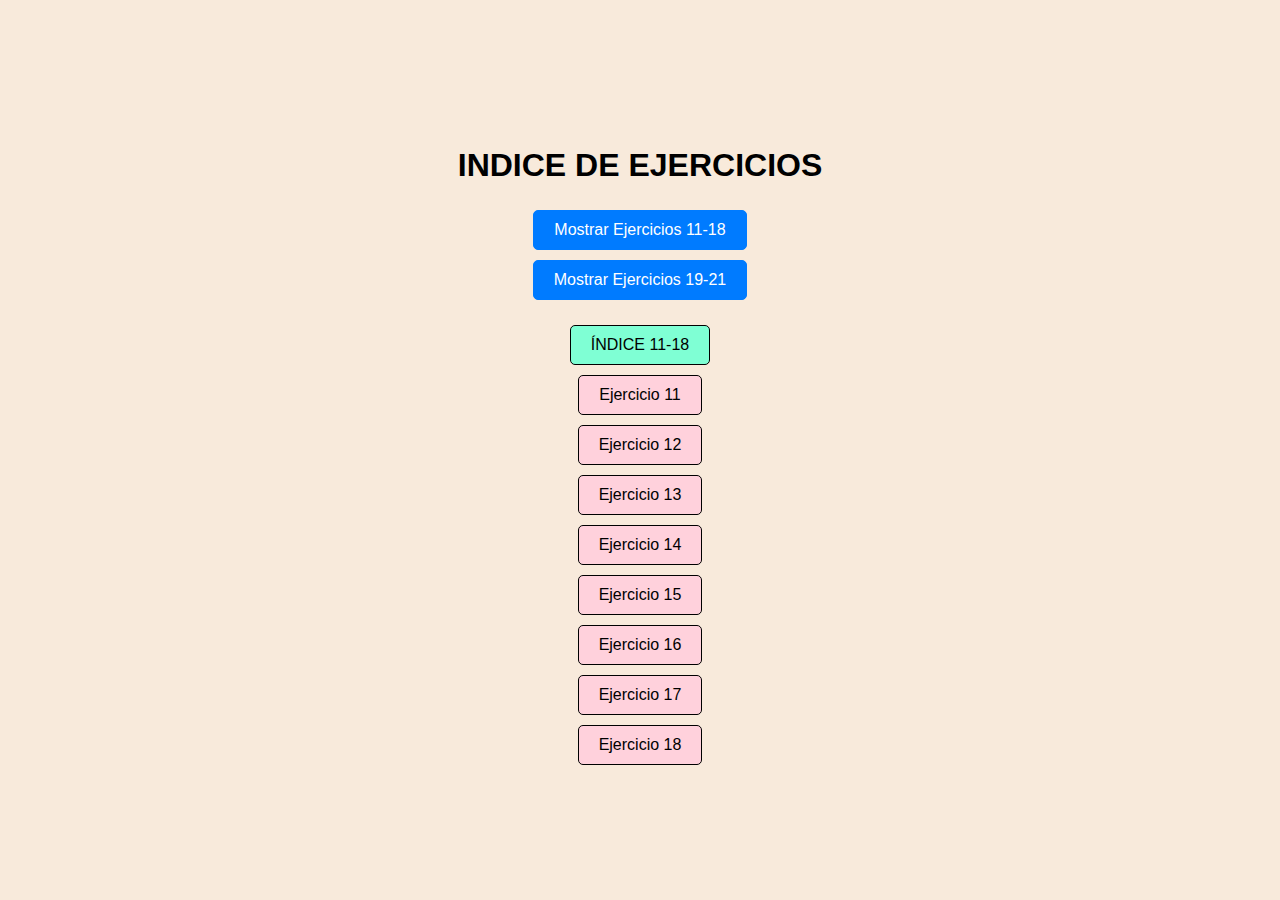
<file: index.html>
<!DOCTYPE html>
<html lang="es">
<head>
    <meta charset="UTF-8">
    <title>Índice de Ejercicios</title>
    <link rel="stylesheet" href="styles.css">
</head>
<body>
    <div class="container">
        <h1>INDICE DE EJERCICIOS</h1>

        <div class="index-container">
            <a href="#" onclick="mostrarEjercicios('HTML 11-18')">Mostrar Ejercicios 11-18</a>
            <a href="#" onclick="mostrarEjercicios('HTML 19-21')">Mostrar Ejercicios 19-21</a>
        </div>

        <ul class="ejercicios" id="HTML 11-18">
            <li><a href="HTML 11-18/index.html" class="indices">ÍNDICE 11-18</a></li>
            <li><a href="HTML 11-18/ejercicio11/ejercicio11.html" class="cambiar">Ejercicio 11</a></li>
            <li><a href="HTML 11-18/ejercicio12/ejercicio12.html" class="cambiar">Ejercicio 12</a></li>
            <li><a href="HTML 11-18/ejercicio13/ejercicio13.html" class="cambiar">Ejercicio 13</a></li>
            <li><a href="HTML 11-18/ejercicio14/ejercicio14.html" class="cambiar">Ejercicio 14</a></li>
            <li><a href="HTML 11-18/ejercicio15/ejercicio15.html" class="cambiar">Ejercicio 15</a></li>
            <li><a href="HTML 11-18/ejercicio16/ejercicio16.html" class="cambiar">Ejercicio 16</a></li>
            <li><a href="HTML 11-18/ejercicio17/ejercicio17.html" class="cambiar">Ejercicio 17</a></li>
            <li><a href="HTML 11-18/ejercicio18/ejercicio18.html" class="cambiar">Ejercicio 18</a></li>
        </ul>

        <ul class="ejercicios hidden" id="HTML 19-21">
            <li><a href="HTML 19-21/index.html" class="indices">ÍNDICE 19-21</a></li>
            <li><a href="HTML 19-21/ejercicio19/Ejercicio19.html" class="cambiar">Ejercicio 19</a></li>
            <li><a href="HTML 19-21/ejercicio20/Ejercicio20.html" class="cambiar">Ejercicio 20</a></li>
            <li><a href="HTML 19-21/ejercicio21/Ejercicio21.html" class="cambiar">Ejercicio 21</a></li>
        </ul>
    </div>

    <script>
        function mostrarEjercicios(id) {
            // Oculta todas las listas de ejercicios
            var todasLasListas = document.querySelectorAll('.ejercicios');
            todasLasListas.forEach(function(lista) {
                lista.classList.add('hidden');
            });

            // Muestra la lista de ejercicios correspondiente al botón clicado
            var listaMostrar = document.getElementById(id);
            listaMostrar.classList.remove('hidden');
        }
    </script>
</body>
</html>
</file>
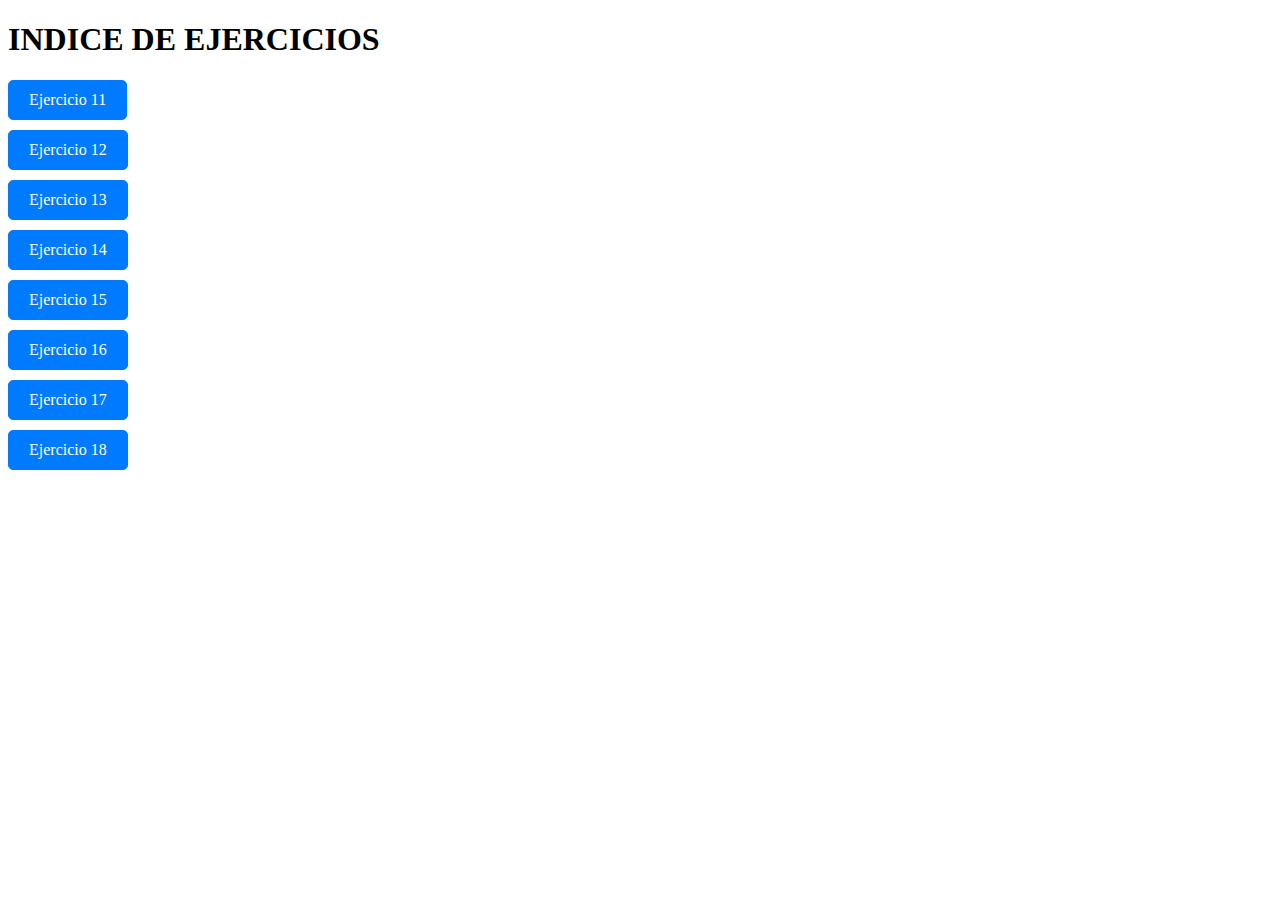
<file: HTML 11-18/index.html>
<!DOCTYPE html>
<html>
<head>
    <meta charset="UTF-8">
    <title>Índice de Ejercicios</title>
    <link rel="stylesheet" href="styles.css">
</head>
<body>
    <h1>INDICE DE EJERCICIOS</h1>
    <ul>
        <li><a href="ejercicio11/ejercicio11.html">Ejercicio 11</a></li>
        <li><a href="ejercicio12/ejercicio12.html">Ejercicio 12</a></li>
        <li><a href="ejercicio13/ejercicio13.html">Ejercicio 13</a></li>
        <li><a href="ejercicio14/ejercicio14.html">Ejercicio 14</a></li>
        <li><a href="ejercicio15/ejercicio15.html">Ejercicio 15</a></li>
        <li><a href="ejercicio16/ejercicio16.html">Ejercicio 16</a></li>
        <li><a href="ejercicio17/ejercicio17.html">Ejercicio 17</a></li>
        <li><a href="ejercicio18/ejercicio18.html">Ejercicio 18</a></li>
    </ul>
</body>
</html>
</file>
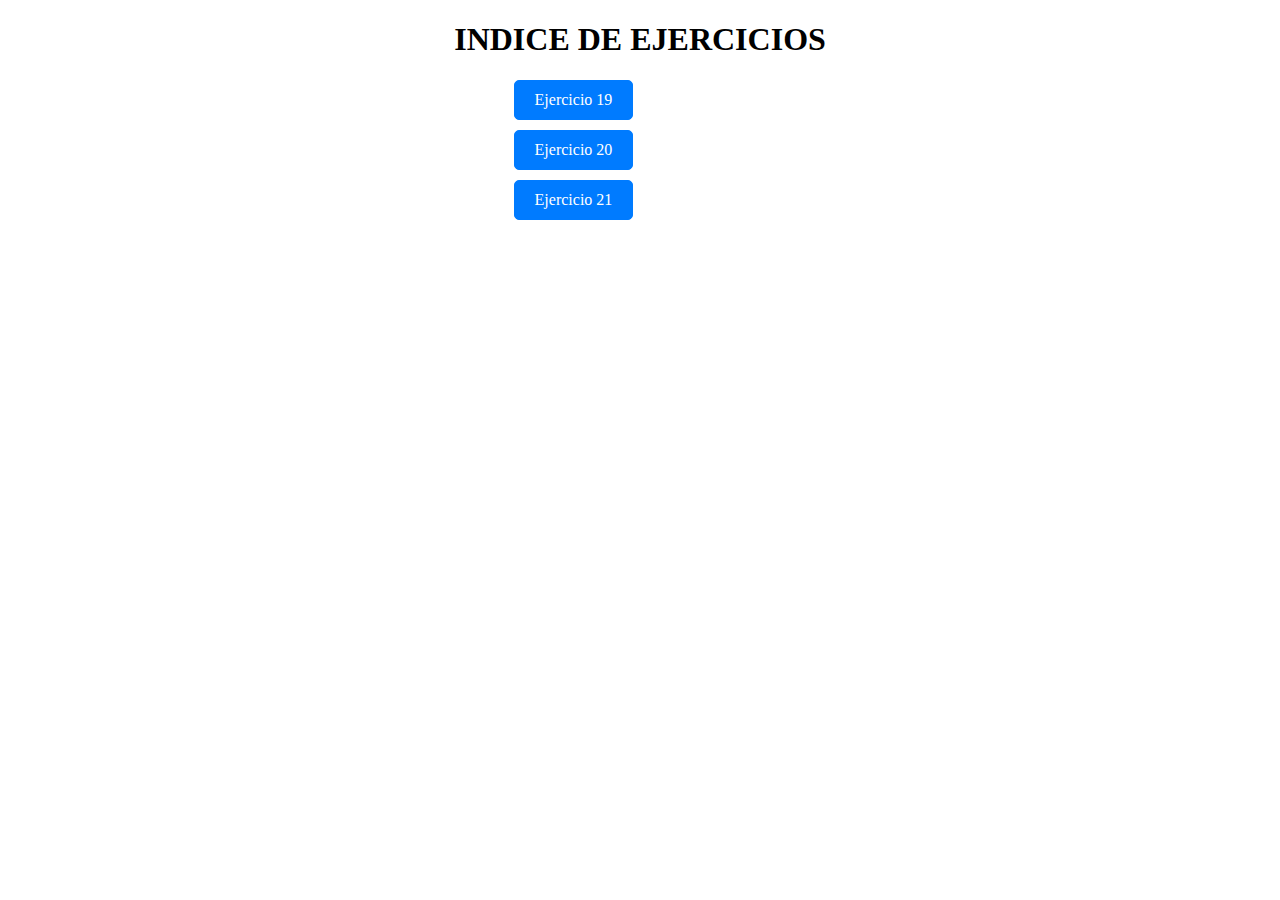
<file: HTML 19-21/index.html>
<!DOCTYPE html>
<html>
<head>
    <meta charset="UTF-8">
    <title>Índice de Ejercicios</title>
    <link rel="stylesheet" href="styles.css">
</head>
<body>
    <h1>INDICE DE EJERCICIOS</h1>
    <ul>
        <li><a href="ejercicio19/Ejercicio19.html">Ejercicio 19</a></li>
        <li><a href="ejercicio20/Ejercicio20.html">Ejercicio 20</a></li>
        <li><a href="ejercicio21/Ejercicio21.html">Ejercicio 21</a></li>
    </ul>
</body>
</html>
</file>
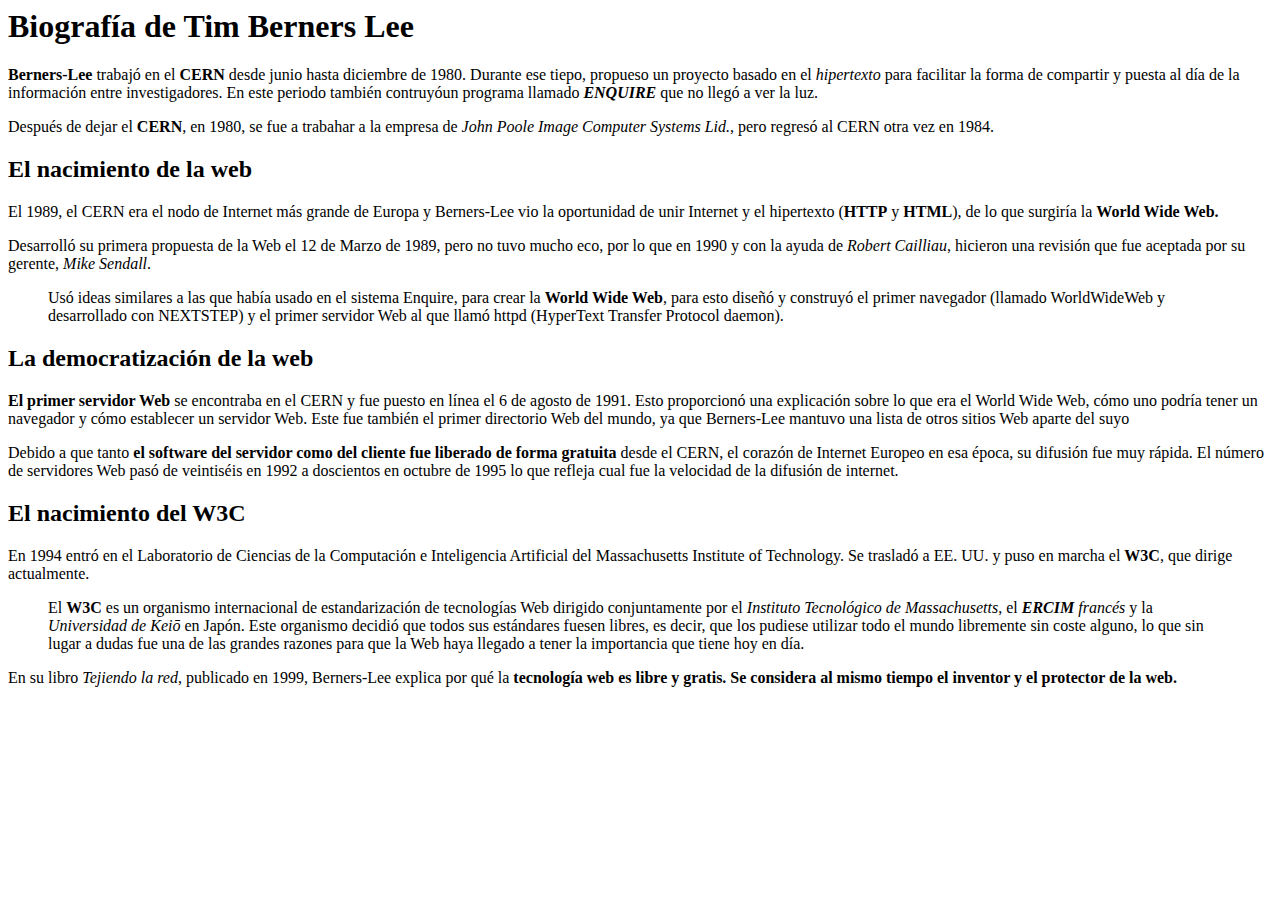
<file: HTML 11-18/ejercicio11/ejercicio11.html>
<html>
    <head>
		<title> APW: Ejercicio 11</title>
	</head>
    <body>
        <h1>Biografía de Tim Berners Lee</h1>
        <p>
            <b>Berners-Lee</b> trabajó en el <b>CERN</b> desde junio hasta diciembre de 1980. Durante ese tiepo, propueso un proyecto basado en el <i>hipertexto</i> para facilitar la forma de compartir y puesta al día de la información entre investigadores. En este periodo también contruyóun programa llamado <i><b>ENQUIRE</b></i> que no llegó a ver la luz.
        </p>
        <p>
            Después de dejar el <b>CERN</b>, en 1980, se fue a trabahar a la empresa de <i> John Poole Image Computer Systems Lid.</i>, pero regresó al CERN otra vez en 1984.
        </p>
        <h2> El nacimiento de la web </h2>
        <p>
            El 1989, el CERN era el nodo de Internet más grande de Europa y Berners-Lee vio la oportunidad de unir Internet y el hipertexto (<b>HTTP</b> y <b>HTML</b>), de lo que surgiría la <b> World Wide Web.</b> 
        </p>
        <p>
            Desarrolló su primera propuesta de la Web el 12 de Marzo de 1989, pero no tuvo mucho eco, por lo que en 1990 y con la ayuda de <i>Robert Cailliau</i>, hicieron una revisión que fue aceptada por su gerente, <i>Mike Sendall</i>.
        </p>
        <blockquote>
            <p> Usó ideas similares a las que había usado en el sistema Enquire, para crear la <b>World Wide Web</b>, para esto diseñó y construyó el primer navegador (llamado WorldWideWeb y desarrollado con NEXTSTEP) y el primer servidor Web al que llamó httpd (HyperText Transfer Protocol daemon).</p>
        </blockquote>
        <h2>
            La democratización de la web
        </h2>
        <p>
            <b>El primer servidor Web</b> se encontraba en el CERN y fue puesto en línea el 6 de agosto de 1991. Esto proporcionó una explicación sobre lo que era el World Wide Web, cómo uno podría tener un navegador y cómo establecer un servidor Web. Este fue también el primer directorio Web del mundo, ya que Berners-Lee mantuvo una lista de otros sitios Web aparte del suyo
        </p>
        <p>
            Debido a que tanto <b>el software del servidor como del cliente fue liberado de forma gratuita</b> desde el CERN, el corazón de Internet Europeo en esa época, su difusión fue muy rápida. El número de servidores Web pasó de veintiséis en 1992 a doscientos en octubre de 1995 lo que refleja cual fue la velocidad de la difusión de internet. 
        </p>
        <h2>
            El nacimiento del W3C
        </h2>
        <p>
            En 1994 entró en el Laboratorio de Ciencias de la Computación e Inteligencia Artificial del Massachusetts Institute of Technology. Se trasladó a EE. UU. y puso en marcha el <b>W3C</b>, que dirige actualmente.
        </p>
        <blockquote>
            <p>
                El <b>W3C</b> es un organismo internacional de estandarización de tecnologías Web dirigido conjuntamente por el <i>Instituto Tecnológico de Massachusetts</i>, el <i><b>ERCIM</b> francés </i>y la <i>Universidad de Keiō</i> en Japón. Este organismo decidió que todos sus estándares fuesen libres, es decir, que los pudiese utilizar todo el mundo libremente sin coste alguno, lo que sin lugar a dudas fue una de las grandes razones para que la Web haya llegado a tener la importancia que tiene hoy en día. 
            </p>
        </blockquote>
        <p>
            En su libro <i>Tejiendo la red</i>, publicado en 1999, Berners-Lee explica por qué la <b>tecnología web es libre y gratis. Se considera al mismo tiempo el inventor y el protector de la web. </b>
        </p>
    </body>
</html>
</file>
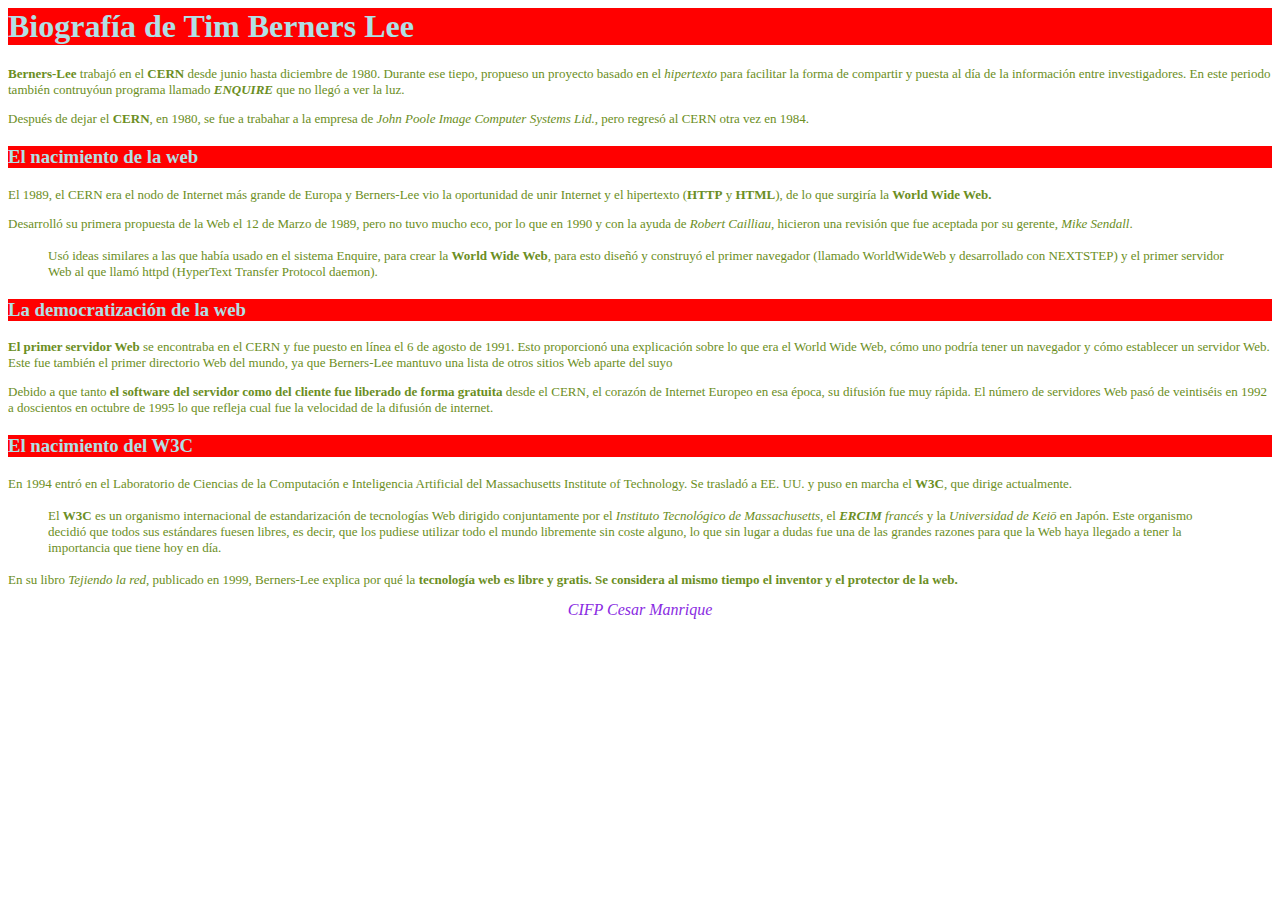
<file: HTML 11-18/ejercicio12/ejercicio12.html>
<html>
    <head>
		<title> APW: Ejercicio 12</title>
        <style>
                h1, h3 {color:powderblue;
                background-color: red;}
            p {font-family: 'Arial Narrow';
                font-size:small;}
        </style>
	</head>
    <body style="color:olivedrab;">
        <h1>Biografía de Tim Berners Lee</h1>
        <p>
            <b>Berners-Lee</b> trabajó en el <b>CERN</b> desde junio hasta diciembre de 1980. Durante ese tiepo, propueso un proyecto basado en el <i>hipertexto</i> para facilitar la forma de compartir y puesta al día de la información entre investigadores. En este periodo también contruyóun programa llamado <i><b>ENQUIRE</b></i> que no llegó a ver la luz.
        </p>
        <p>
            Después de dejar el <b>CERN</b>, en 1980, se fue a trabahar a la empresa de <i> John Poole Image Computer Systems Lid.</i>, pero regresó al CERN otra vez en 1984.
        </p>
        <h3> El nacimiento de la web </h3>
        <p>
            El 1989, el CERN era el nodo de Internet más grande de Europa y Berners-Lee vio la oportunidad de unir Internet y el hipertexto (<b>HTTP</b> y <b>HTML</b>), de lo que surgiría la <b> World Wide Web.</b> 
        </p>
        <p>
            Desarrolló su primera propuesta de la Web el 12 de Marzo de 1989, pero no tuvo mucho eco, por lo que en 1990 y con la ayuda de <i>Robert Cailliau</i>, hicieron una revisión que fue aceptada por su gerente, <i>Mike Sendall</i>.
        </p>
        <blockquote>
            <p> Usó ideas similares a las que había usado en el sistema Enquire, para crear la <b>World Wide Web</b>, para esto diseñó y construyó el primer navegador (llamado WorldWideWeb y desarrollado con NEXTSTEP) y el primer servidor Web al que llamó httpd (HyperText Transfer Protocol daemon).</p>
        </blockquote>
        <h3>
            La democratización de la web
        </h3>
        <p>
            <b>El primer servidor Web</b> se encontraba en el CERN y fue puesto en línea el 6 de agosto de 1991. Esto proporcionó una explicación sobre lo que era el World Wide Web, cómo uno podría tener un navegador y cómo establecer un servidor Web. Este fue también el primer directorio Web del mundo, ya que Berners-Lee mantuvo una lista de otros sitios Web aparte del suyo
        </p>
        <p>
            Debido a que tanto <b>el software del servidor como del cliente fue liberado de forma gratuita</b> desde el CERN, el corazón de Internet Europeo en esa época, su difusión fue muy rápida. El número de servidores Web pasó de veintiséis en 1992 a doscientos en octubre de 1995 lo que refleja cual fue la velocidad de la difusión de internet. 
        </p>
        <h3>
            El nacimiento del W3C
        </h3>
        <p>
            En 1994 entró en el Laboratorio de Ciencias de la Computación e Inteligencia Artificial del Massachusetts Institute of Technology. Se trasladó a EE. UU. y puso en marcha el <b>W3C</b>, que dirige actualmente.
        </p>
        <blockquote>
            <p>
                El <b>W3C</b> es un organismo internacional de estandarización de tecnologías Web dirigido conjuntamente por el <i>Instituto Tecnológico de Massachusetts</i>, el <i><b>ERCIM</b> francés </i>y la <i>Universidad de Keiō</i> en Japón. Este organismo decidió que todos sus estándares fuesen libres, es decir, que los pudiese utilizar todo el mundo libremente sin coste alguno, lo que sin lugar a dudas fue una de las grandes razones para que la Web haya llegado a tener la importancia que tiene hoy en día. 
            </p>
        </blockquote>
        <p>
            En su libro <i>Tejiendo la red</i>, publicado en 1999, Berners-Lee explica por qué la <b>tecnología web es libre y gratis. Se considera al mismo tiempo el inventor y el protector de la web. </b>
        </p>
        <address style="color:blueviolet; font-family: Impact; text-align: center;">
            CIFP Cesar Manrique
        </address>
    </body>
</html>
</file>
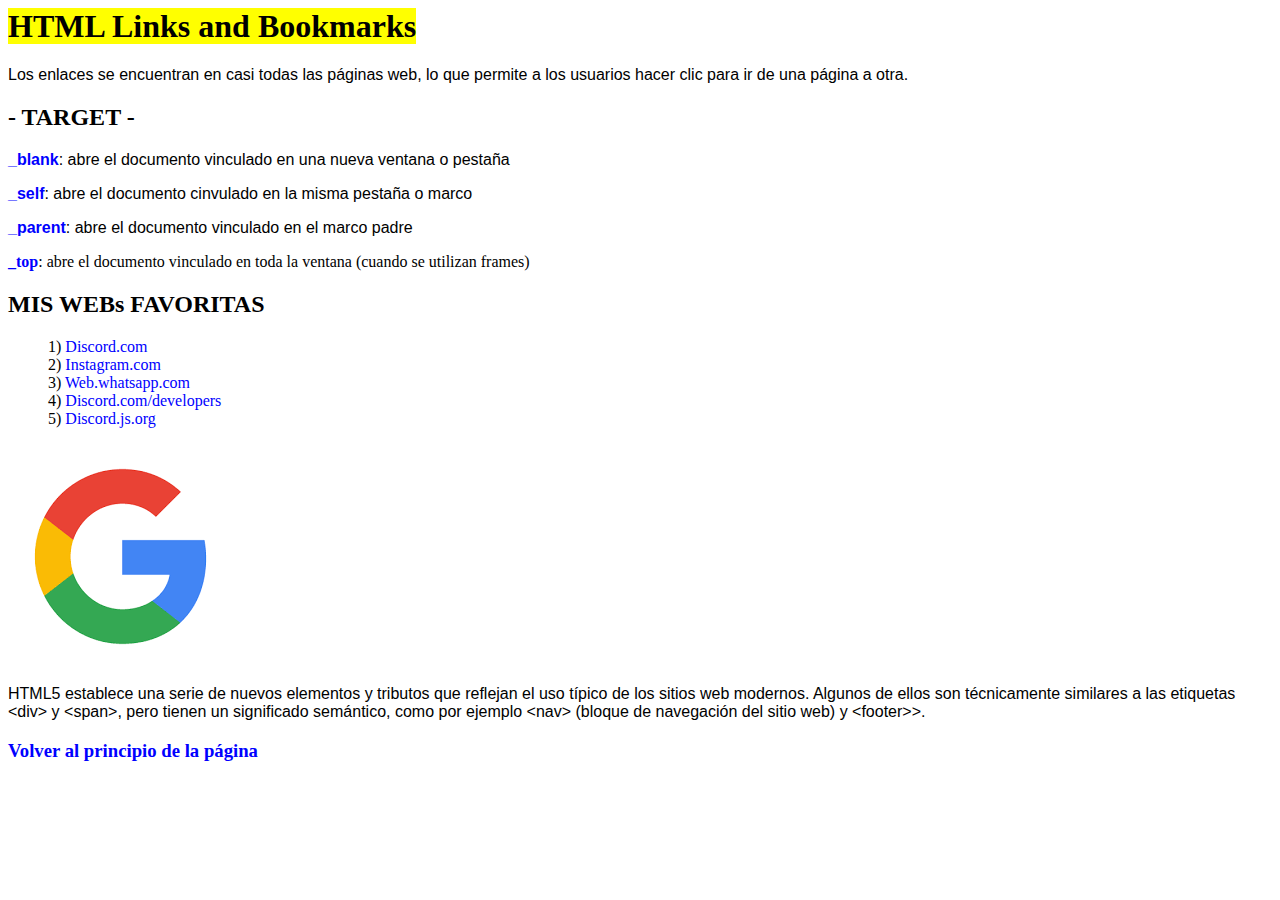
<file: HTML 11-18/ejercicio13/ejercicio13.html>
<html>
<head>
    <title>Ejercicio 13: HTML Etiqueta &lt;a&gt;</title>
    <style>
        p {
            font-family: Arial;
        }
        a {
            color: blue;
            background-color: transparent;
            text-decoration: none;
        }
        a:visited {
            color: orange;
            background-color: black;
        }
        a:hover {
            color: pink;
            background-color: red;
        }
        a:active {
            color: green;
            background-color: blueviolet;
        }
    </style>
</head>

<body>
    <h1 id="29"><mark>HTML Links and Bookmarks</mark></h1>
    <p>
        Los enlaces se encuentran en casi todas las páginas web, lo que permite a los usuarios hacer clic para ir de una página a otra.
    </p>
    <h2>- TARGET -</h2>
    <p>
            <a href="https://www.google.es"target="_blank"><b>_blank</b></a>: abre el documento vinculado en una nueva ventana o pestaña
    </p>
    <p>
        <a href="https://www.bing.es" target="_self"><b>_self</b></a>: abre el documento cinvulado en la misma pestaña o marco
    </p>
    <p>
        <a href="https://duckduckgo.com/" target="_parent"><b>_parent</b></a>: abre el documento vinculado en el marco padre
    </p> 
            <a href="https://www.ecosia.org/?c=es" target="_top"><b>_top</b></a>: abre el documento vinculado en toda la ventana (cuando se utilizan frames)
    </p>
    <h2>
        MIS WEBs FAVORITAS
    </h2>
    <ul>1) <a href="https://discord.com/" target="_blank">Discord.com </a> <br>
        2) <a href="https://www.instagram.com/" target="_blank"> Instagram.com</a> <br>
        3) <a href="https://web.whatsapp.com/" target="_blank"> Web.whatsapp.com</a> <br>
        4) <a href="https://discord.com/developers" target="_blank"> Discord.com/developers</a> <br>
        5) <a href="https://discord.js.org/" target="_blank"> Discord.js.org</a>
    </ul>
    <a href="https://www.google.com" target="_blank">
        <img src="google.png" alt="Ir a Google"> 
    </a>
    <p>
        HTML5 establece una serie de nuevos elementos y tributos que reflejan el uso típico de los sitios web modernos. Algunos de ellos son técnicamente similares a las etiquetas &lt;div&gt; y &lt;span&gt;, pero tienen un significado semántico, como por ejemplo &lt;nav&gt; (bloque de navegación del sitio web) y &lt;footer>&gt;.
    </p>
    <h3><a href="#29">Volver al principio de la página</a></h3>
</body>
</html>
</file>
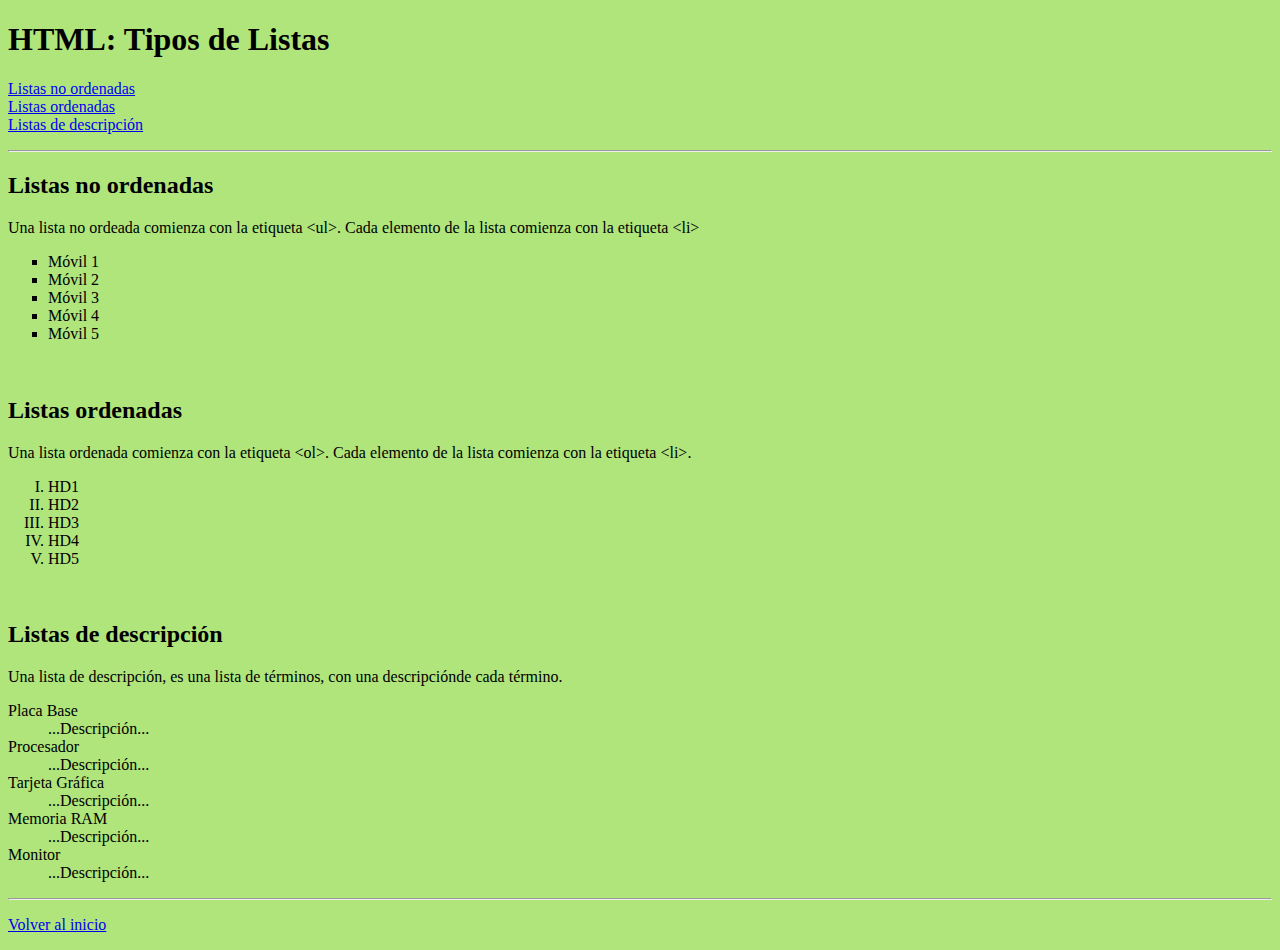
<file: HTML 11-18/ejercicio15/ejercicio15.html>
<!DOCTYPE html>
<html lang="es">
<head>
    <meta charset="UTF-8">
    <meta name="author" content="Daniel">
    <meta name="description" content="Ejercicio 15: Listas en HTML">
    <meta name="keywords" content="listas, html, ejercicios">
    <title>Listas en HTML</title>
    <style>
        body {
            background-color: #b0e57c;
        }
    </style>
</head>
<body>
    <h1 id="1">HTML: Tipos de Listas</h1>
    <p>
        <a href="#2"> Listas no ordenadas</a> <br> 
        <a href="#3">Listas ordenadas</a> <br>
        <a href="#4">Listas de descripción </a>
    </p>
    <hr>

    <h2 id="2">Listas no ordenadas</h2>
    <p>Una lista no ordeada comienza con la etiqueta &lt;ul&gt;. Cada elemento de la lista comienza con la etiqueta &lt;li&gt;</p>
    <ul style="list-style-type: square;">
        <li>Móvil 1</li>
        <li>Móvil 2</li>
        <li>Móvil 3</li>
        <li>Móvil 4</li>
        <li>Móvil 5</li>
    </ul>

    <br>

    <h2 id="3">Listas ordenadas</h2>
    <p> Una lista ordenada comienza con la etiqueta &lt;ol&gt;. Cada elemento de la lista comienza con la etiqueta &lt;li&gt;.</p>
    <ol style="list-style-type: upper-roman;">
        <li>HD1</li>
        <li>HD2</li>
        <li>HD3</li>
        <li>HD4</li>
        <li>HD5</li>
    </ol>

    <br>

    <h2 id="4">Listas de descripción</h2>
    <p>Una lista de descripción, es una lista de términos, con una descripciónde cada término.</p>
    <dl>
        <dt>Placa Base</dt>
        <dd>...Descripción...</dd>
        
        <dt>Procesador</dt>
        <dd>...Descripción...</dd>
        
        <dt>Tarjeta Gráfica</dt>
        <dd>...Descripción...</dd>
        
        <dt>Memoria RAM</dt>
        <dd>...Descripción...</dd>
        
        <dt>Monitor</dt>
        <dd>...Descripción...</dd>
    </dl>

    <hr>

    <p><a href="#1">Volver al inicio</a></p>
</body>
</html>
</file>
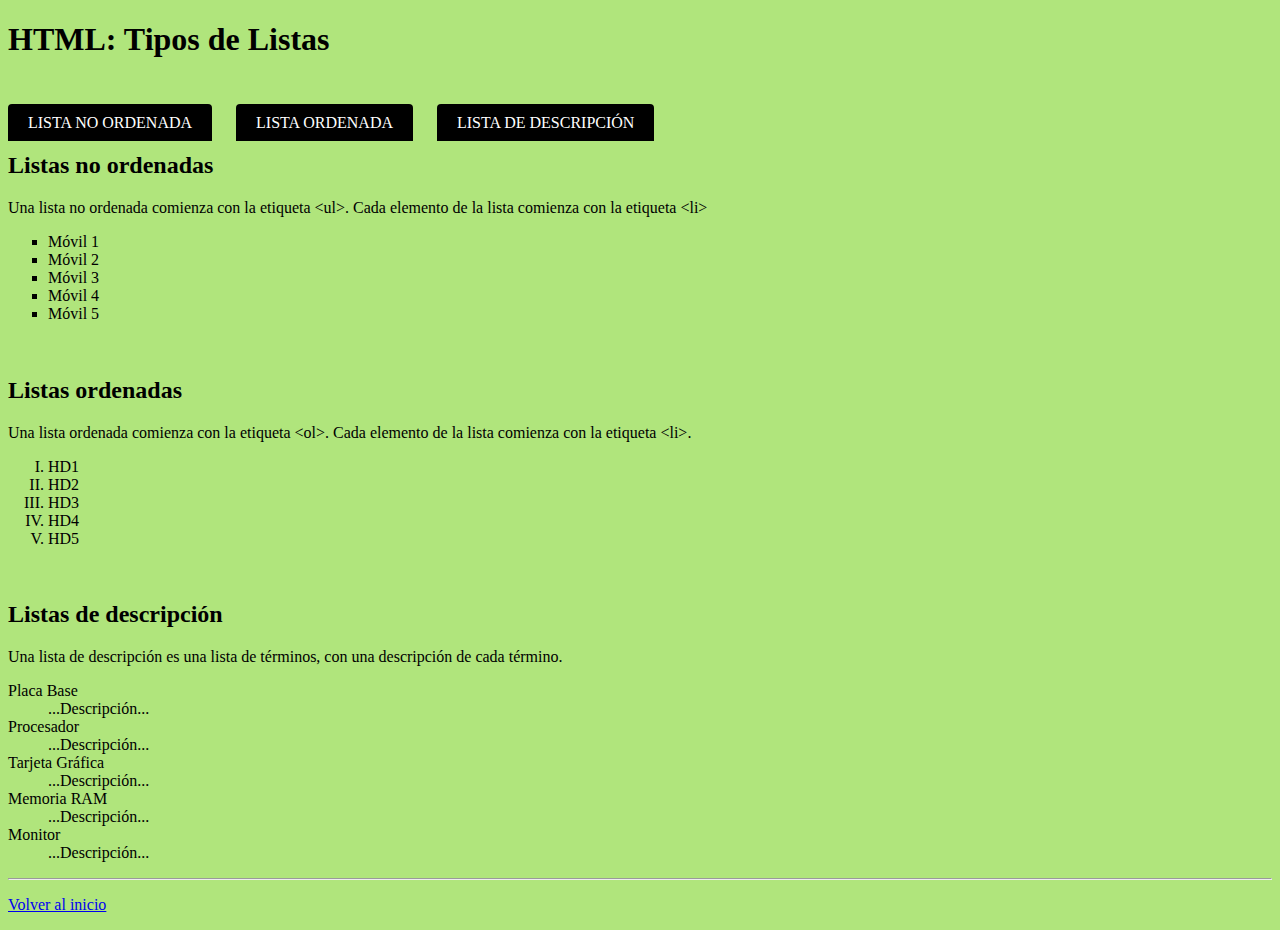
<file: HTML 11-18/ejercicio16/ejercicio16.html>
<!DOCTYPE html>
<html lang="es">
<head>
    <meta charset="UTF-8">
    <meta name="author" content="Daniel">
    <meta name="description" content="Ejercicio 15: Listas en HTML">
    <meta name="keywords" content="listas, html, ejercicios">
    <title>Ejercicio 16</title>
    <style>
        body {
            background-color: #b0e57c;
        }

        ul#menu {
            list-style-type: none;
            padding: 0;
        }

        ul#menu li {
            display: inline;
            margin-right: 20px; /* Espacio entre elementos del menú */
        }

        ul#menu li a {
            background-color: black;
            color: white;
            padding: 10px 20px;
            text-decoration: none;
            border-radius: 4px 4px 0 0;
        }

        ul#menu li a:hover {
            background-color: orange;
        }
    </style>
</head>
<body>
    <h1 id="1">HTML: Tipos de Listas</h1>
    <br>
    <ul id="menu">
        <li><a href="#2">LISTA NO ORDENADA</a></li>
        <li><a href="#3">LISTA ORDENADA</a></li>
        <li><a href="#4">LISTA DE DESCRIPCIÓN</a></li>
    </ul>

    <h2 id="2">Listas no ordenadas</h2>
    <p>Una lista no ordenada comienza con la etiqueta &lt;ul&gt;. Cada elemento de la lista comienza con la etiqueta &lt;li&gt;</p>
    <ul style="list-style-type: square;">
        <li>Móvil 1</li>
        <li>Móvil 2</li>
        <li>Móvil 3</li>
        <li>Móvil 4</li>
        <li>Móvil 5</li>
    </ul>

    <br>

    <h2 id="3">Listas ordenadas</h2>
    <p>Una lista ordenada comienza con la etiqueta &lt;ol&gt;. Cada elemento de la lista comienza con la etiqueta &lt;li&gt;.</p>
    <ol style="list-style-type: upper-roman;">
        <li>HD1</li>
        <li>HD2</li>
        <li>HD3</li>
        <li>HD4</li>
        <li>HD5</li>
    </ol>

    <br>

    <h2 id="4">Listas de descripción</h2>
    <p>Una lista de descripción es una lista de términos, con una descripción de cada término.</p>
    <dl>
        <dt>Placa Base</dt>
        <dd>...Descripción...</dd>

        <dt>Procesador</dt>
        <dd>...Descripción...</dd>

        <dt>Tarjeta Gráfica</dt>
        <dd>...Descripción...</dd>

        <dt>Memoria RAM</dt>
        <dd>...Descripción...</dd>

        <dt>Monitor</dt>
        <dd>...Descripción...</dd>
    </dl>

    <hr>

    <p><a href="#1">Volver al inicio</a></p>
</body>
</html>
</file>
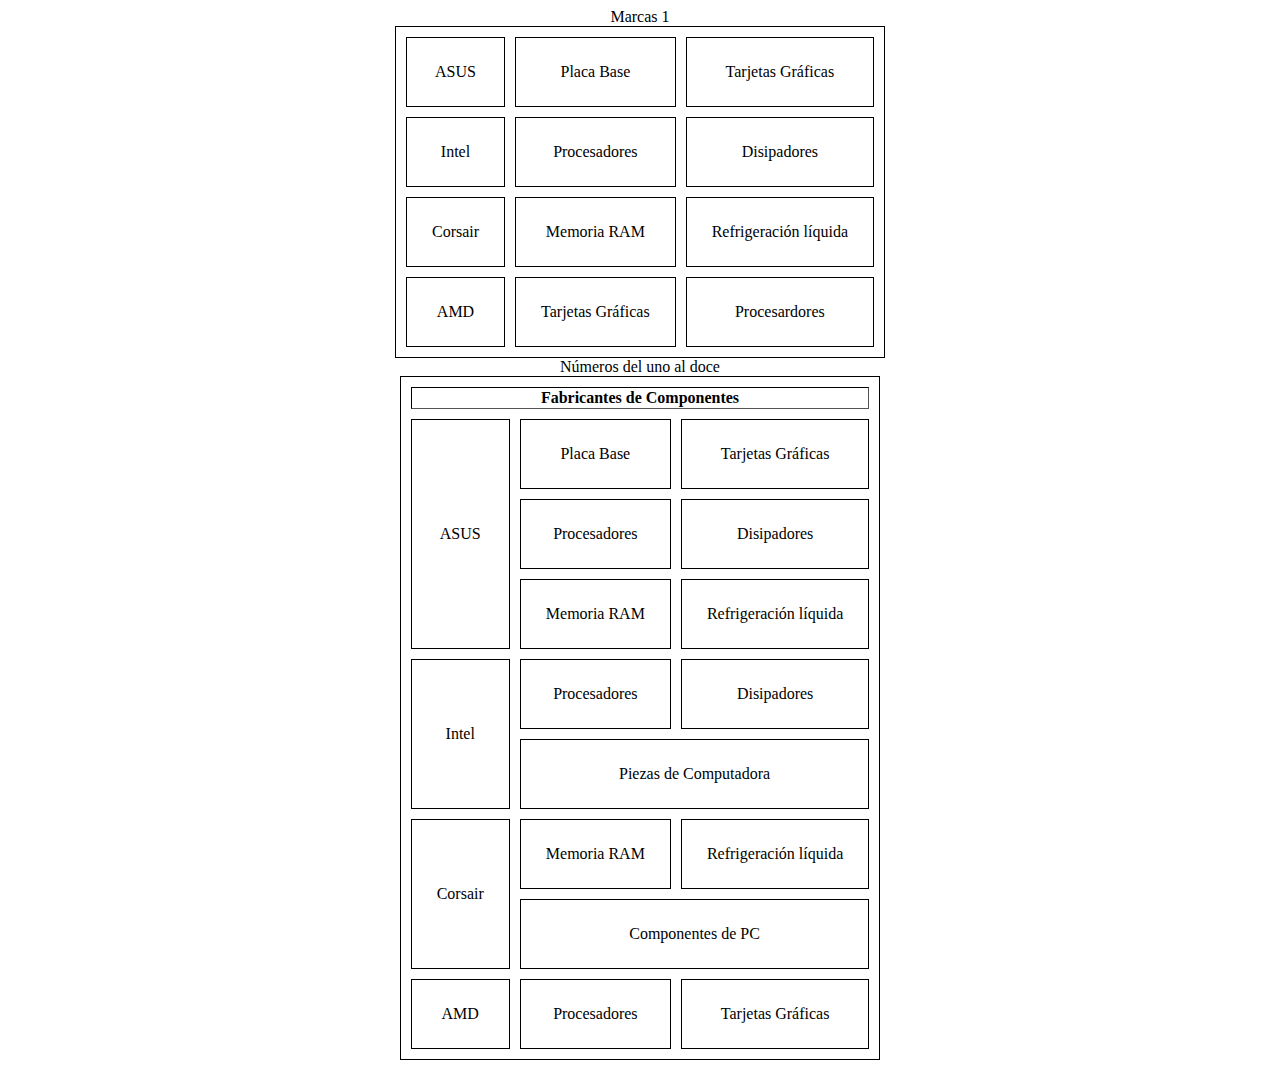
<file: HTML 11-18/ejercicio17/ejercicio17.html>
<!DOCTYPE html>
<html>
<head>
    <title>Ejercicio 17</title>
    <style>
        table, td{
            border: 1px solid black
        }
        table{
            border-spacing: 10px;
        }
        td{
            padding: 25px;
            text-align: center;
        }

    </style>
</head>
<body>
    <center>
    <caption style="text-align: center;"> Marcas 1 </caption>
    <table>
        <tr>
            <td>ASUS</td>
            <td>Placa Base</td>
            <td>Tarjetas Gráficas</td>
        </tr>
        <tr>
            <td>Intel</td>
            <td>Procesadores</td>
            <td>Disipadores</td>
        </tr>
        <tr>
            <td>Corsair</td>
            <td>Memoria RAM</td>
            <td>Refrigeración líquida</td>
        </tr>
        <tr>
            <td>AMD</td>
            <td>Tarjetas Gráficas</td>
            <td>Procesardores</td>
        </tr>
    </table>
    </center>
    <center>
        <caption style="text-align: center;">Números del uno al doce</caption>
        <table border="1">
            <tr>
                <th colspan="3">Fabricantes de Componentes</th>
            </tr>
            <tr>
                <td rowspan="3">ASUS</td>
                <td>Placa Base</td>
                <td>Tarjetas Gráficas</td>
            </tr>
            <tr>
                <td>Procesadores</td>
                <td>Disipadores</td>
            </tr>
            <tr>
                <td>Memoria RAM</td>
                <td>Refrigeración líquida</td>
            </tr>
            <tr>
                <td rowspan="2">Intel</td>
                <td>Procesadores</td>
                <td>Disipadores</td>
            </tr>
            <tr>
                <td colspan="2">Piezas de Computadora</td>
            </tr>
            <tr>
                <td rowspan="2">Corsair</td>
                <td>Memoria RAM</td>
                <td>Refrigeración líquida</td>
            </tr>
            <tr>
                <td colspan="2">Componentes de PC</td>
            </tr>
            <tr>
                <td>AMD</td>
                <td>Procesadores</td>
                <td>Tarjetas Gráficas</td>
            </tr>
        </table>
    </center>
</body>
</html>
</file>
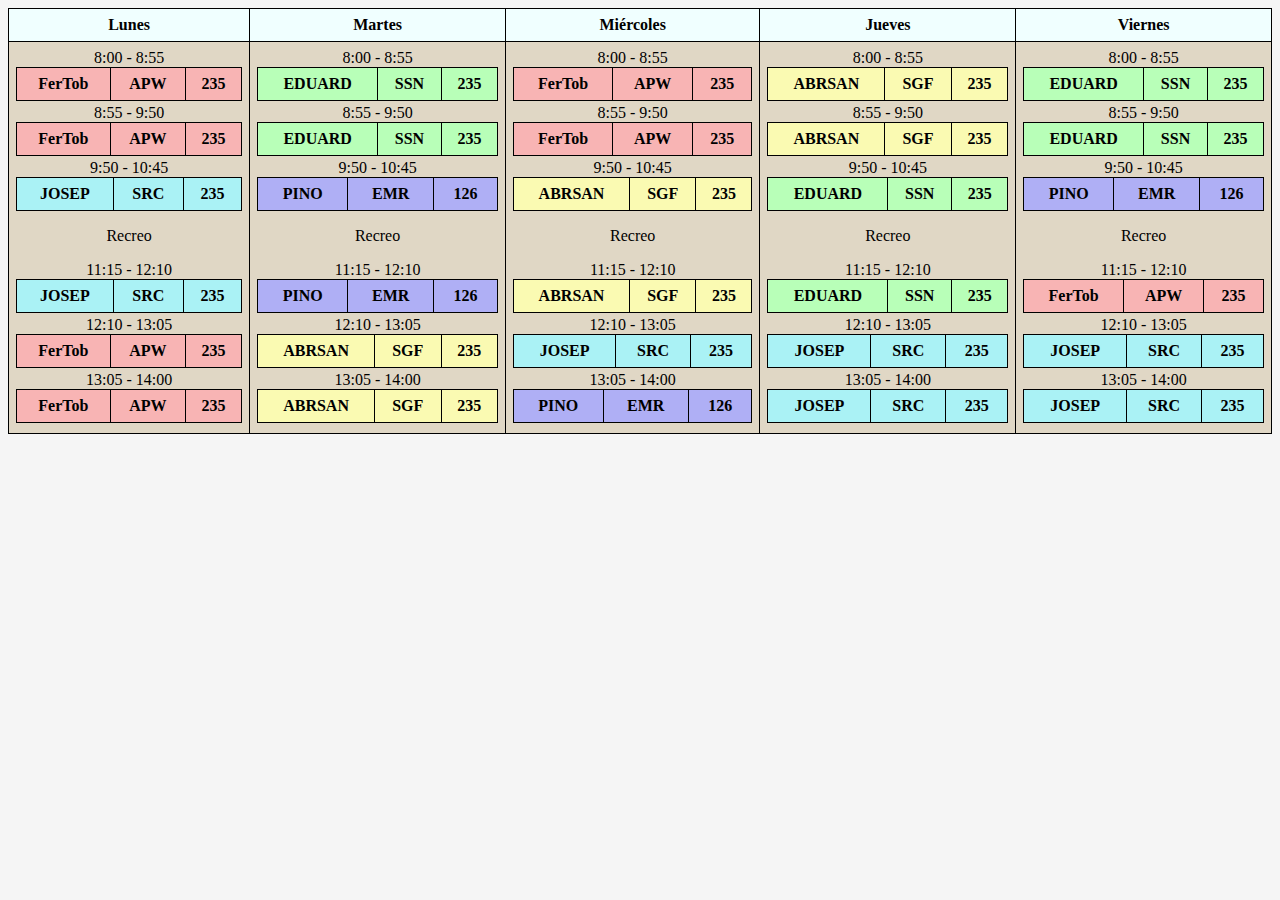
<file: HTML 11-18/ejercicio18/ejercicio18.html>
<!DOCTYPE html>
<html>
<html lang="es">

<head>
    <title>Horario de Clases Test1</title>
    <link rel="stylesheet" href="styles.css">
    <meta charset="UTF-8">

</head>
<body>
    <table>
        <tr id="Blue">
            <th>Lunes</th>
            <th>Martes</th>
            <th>Miércoles</th>
            <th>Jueves</th>
            <th>Viernes</th>
        </tr>
        <tr id="AA">
            <!-- Celdas de lunes -->
            <td>
                <!-- Asignaturas de la mañana -->
                <div id="lunes"></div>
                <!-- Espacio para el recreo -->
                <p>Recreo</p>
                <!-- Asignaturas de la tarde -->
                <div id="lunesTarde"></div>
            </td>
            <!-- Continúa para los otros días -->
            <td>
                <!-- Asignaturas de la mañana -->
                <div id="martes"></div>
                <!-- Espacio para el recreo -->
                <p>Recreo</p>
                <!-- Asignaturas de la tarde -->
                <div id="martesTarde"></div>
            </td>
            <td>
                <!-- Asignaturas de la mañana -->
                <div id="miercoles"></div>
                <!-- Espacio para el recreo -->
                <p>Recreo</p>
                <!-- Asignaturas de la tarde -->
                <div id="miercolesTarde"></div>
            </td>
            <td>
                <!-- Asignaturas de la mañana -->
                <div id="jueves"></div>
                <!-- Espacio para el recreo -->
                <p>Recreo</p>
                <!-- Asignaturas de la tarde -->
                <div id="juevesTarde"></div>
            </td>
            <td>
                <!-- Asignaturas de la mañana -->
                <div id="viernes"></div>
                <!-- Espacio para el recreo -->
                <p>Recreo</p>
                <!-- Asignaturas de la tarde -->
                <div id="viernesTarde"></div>
            </td>
        </tr>
    </table>
    <script src="Ejercicio18.js"></script>
</body>
</html>
</file>
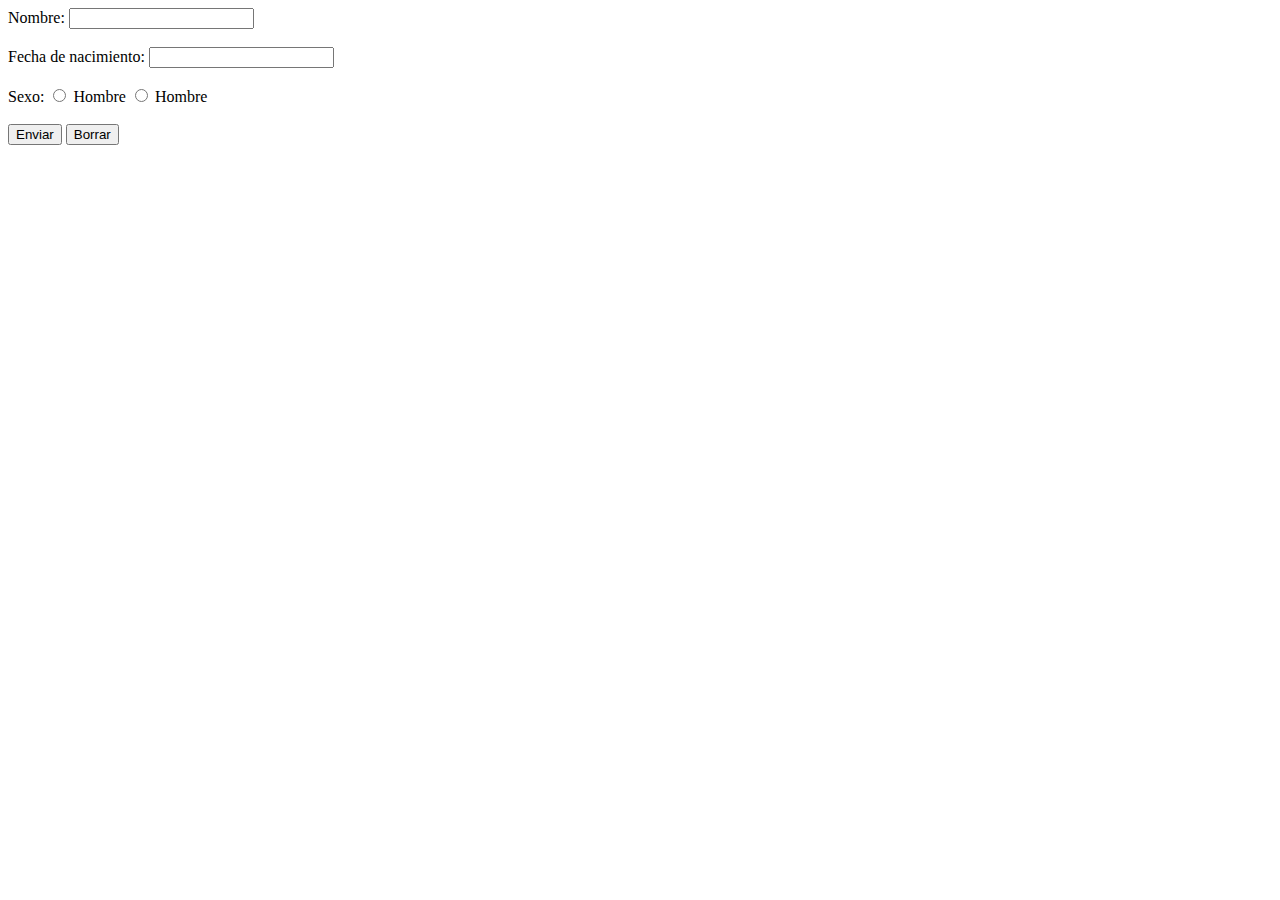
<file: HTML 19-21/ejercicio19/Ejercicio19.html>
<html>
<head>
    <title>Ejercicio 19</title>
</head>
<body>
    <form action="Ejercicio19.php" method="post">
        <label for="Nombre">Nombre: </label>
        <input type="text" name="name" id="name" required>
        <br>
        <br>
        <label for: "nacimiento">Fecha de nacimiento: </label>
        <input type="number" name="nacimiento" id="nacimiento" required>
        <br>
        <br>
        <label for="sexo">Sexo: </label>
        <input type="radio" name="hombre" id="hombre" value="Hombre" required>
        <label for="hombre">Hombre</label>
        <input type="radio" name="mujer" id="mujer" value="Mujer" required>
        <label for="mujer">Hombre</label>
        <br>
        <br>
        <input type="submit" value="Enviar">
        <input type="reset" value="Borrar">
    </form>
</html>
</file>
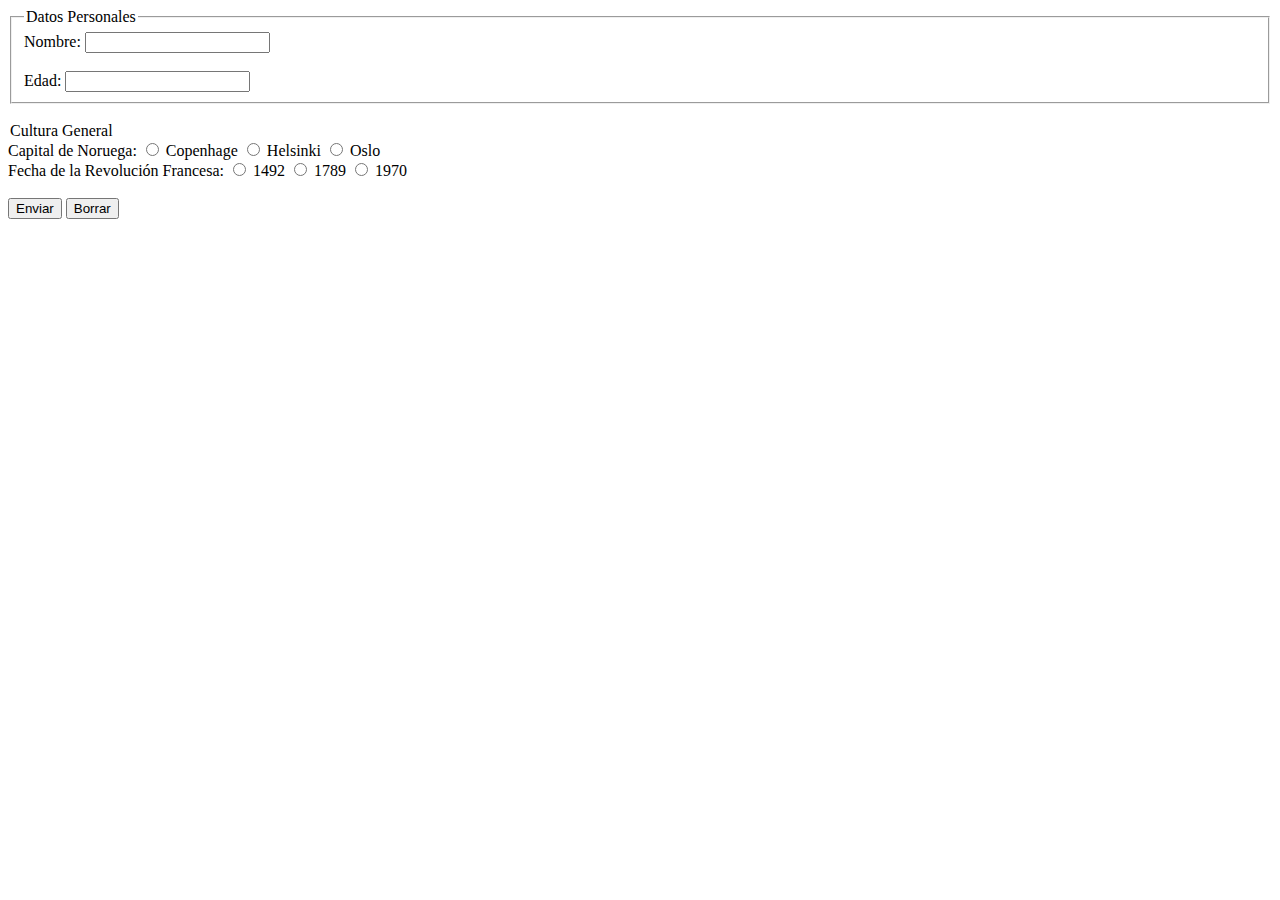
<file: HTML 19-21/ejercicio20/Ejercicio20.html>
<!DOCTYPE html>
<html>
<head>
    <title>Ejercicio 20</title>
</head>
<body>
    <form action="Ejercicio20.php" method="post">
    <fieldset>
        <legend> Datos Personales </legend>
        <label for="Nombre">Nombre: </label>
        <input type="text" name="name" id="name" required>
        <br>
        <br>
        <label for="nacimiento">Edad: </label>
        <input type="number" name="nacimiento" id="nacimiento" required>
    </fieldset>
    <br>
        <legend> Cultura General</legend>
        <label for="noruega">Capital de Noruega: </label>
        <input type="radio" name="noruega" value="option1" required>
        <label for="option1">Copenhage</label>
        <input type="radio" name="noruega" value="option2" required>
        <label for="option2">Helsinki</label>
        <input type="radio" name="noruega" value="option3" required>
        <label for="option3">Oslo</label>
        <br>
        <label for="francesa"> Fecha de la Revolución Francesa:</label>
        <input type="radio" name="francesa" value="option4" required>
        <label for="option4">1492</label>
        <input type="radio" name="francesa" value="option5" required>
        <label for="option5">1789</label>
        <input type="radio" name="francesa" value="option6" required>
        <label for="option6">1970</label>
    </fieldset>
        <br>
        <br>
        <input type="submit" value="Enviar">
        <input type="reset" value="Borrar">
    </form>
</body>
</html>
</file>
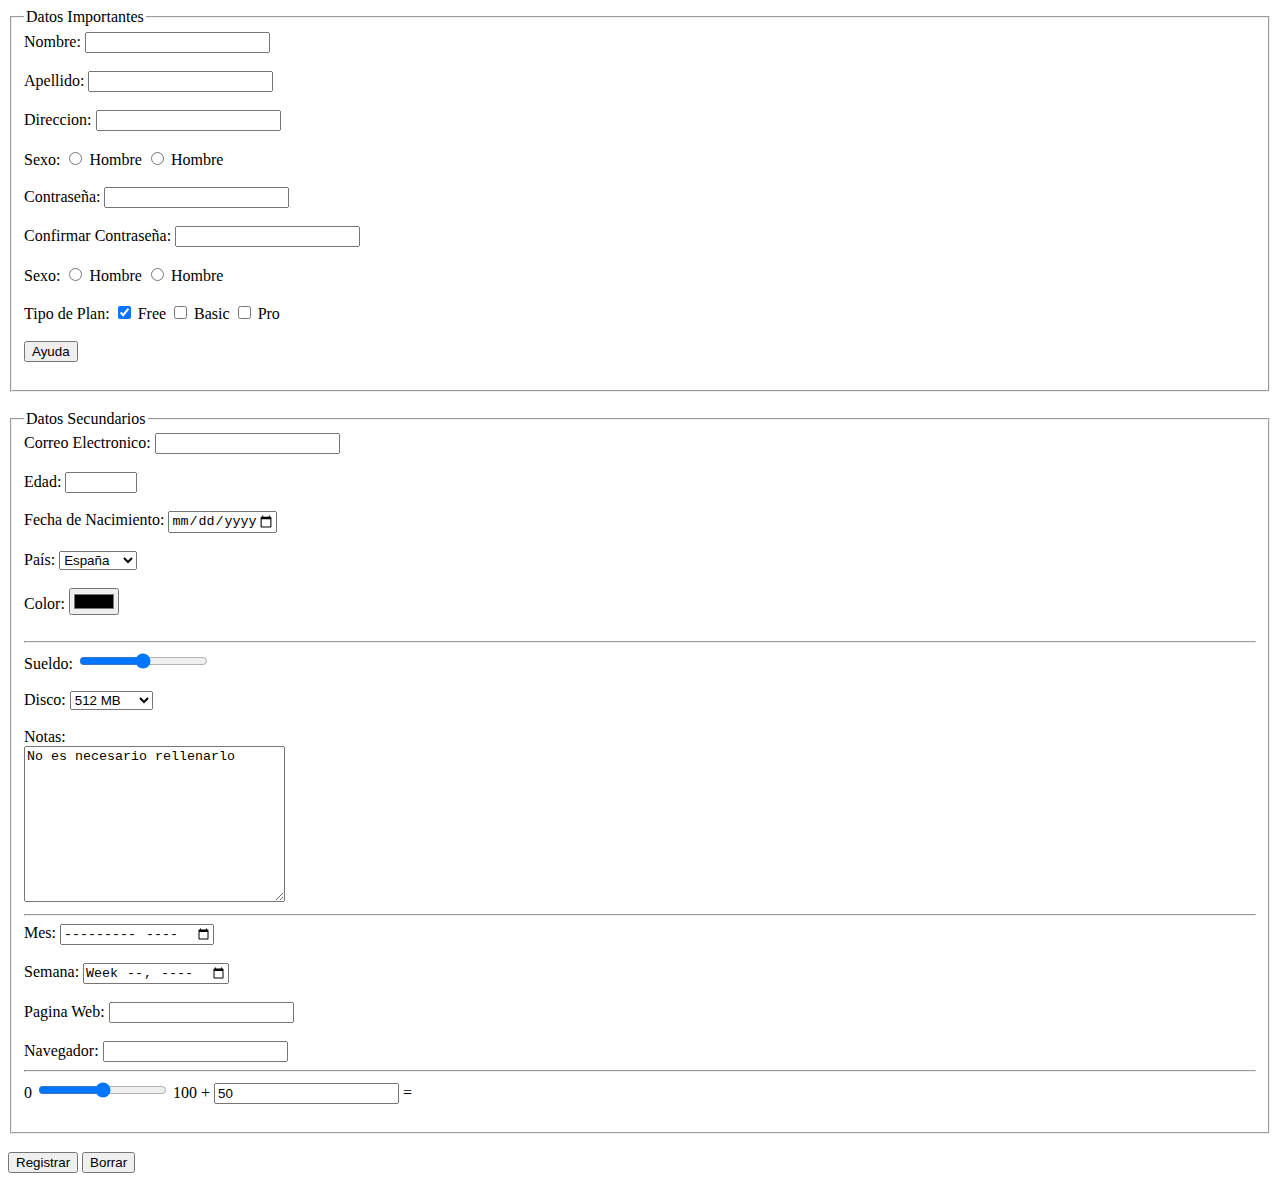
<file: HTML 19-21/ejercicio21/Ejercicio21.html>
<!DOCTYPE html>
<html>
<head>
    <meta charset="UTF-8">
    <title>Ejercicio 21</title>
</head>
<body>

    <form action="Ejercicio21.php" method="post" oninput="x.value=parseInt(a.value)+parseInt(b.value)">
<fieldset>
    <legend> Datos Importantes </legend>

        <!-- Rellenar Nombre-->
        <label for="Nombre">Nombre: </label>
        <input type="text" name="name" id="name" max="12" required autocomplete="off">
            <br>
            <br>
        <!-- Rellenar Apellido-->
        <label for="Apellido">Apellido: </label>
        <input type="text" name="surname" id="surname" max="24" required autocomplete="off">
            <br>
            <br>
        <!-- Rellenar Direccion -->
        <label for="Direccion">Direccion: </label>
        <input type="text" name="address" id="address" required autocomplete="off">
            <br>
            <br>
        <label for="sexo">Sexo: </label>
        <input type="radio" name="hombre" id="hombre" value="Hombre" required>
        <label for="hombre">Hombre</label>
        <input type="radio" name="mujer" id="mujer" value="Mujer" required>
        <label for="mujer">Hombre</label>
            <br>
            <br>
        <!-- Contraseñas y confirmar contraseña-->
        <label for="Contraseña">Contraseña: </label>
        <input type="password" name="password" id="password" required autocomplete="off">
            <br>
            <br>
        <label for="Contraseña2">Confirmar Contraseña: </label>
        <input type="password" name="password2" id="password2" required autocomplete="off">
            <br>
            <br>
        <!--Sexo-->
        <label for="sexo">Sexo: </label>
        <input type="radio" name="hombre" id="hombre" value="Hombre" required>
        <label for="hombre">Hombre</label>
        <input type="radio" name="mujer" id="mujer" value="Mujer" required>
        <label for="mujer">Hombre</label>
            <br>
            <br>
        <!--Tipo de Plan-->
        <label for="plan">Tipo de Plan: </label>
        <input type="checkbox" name="free" id="free" value="Free" checked>
        <label for="free">Free</label>
        <input type="checkbox" name="basic" id="basic" value="Basic">
        <label for="basic">Basic</label>
        <input type="checkbox" name="pro" id="pro" value="Pro">
        <label for="pro">Pro</label>
            <br>
            <br>

         <!-- Boton de ayuda-->
         <button onclick="alert('Por favor, rellene todos los datos del formulario y pinche al final en el botón Registrar')">Ayuda</button>
         <br>
         <br>   
</fieldset>
<br>
<fieldset>
        <!--Correo Electronico-->
        <label for="Correo">Correo Electronico: </label>
        <input type="email" name="email" id="email" required autocomplete="off">
            <br>
            <br>
        <!--Edad-->
        <label for="Edad">Edad: </label>
        <input type="number" name="age" id="age" min="1980" max="2021" required autocomplete="off">
            <br>
            <br>
        <!-- Fecha de Nacimiento-->
        <label for="Fecha">Fecha de Nacimiento: </label>
        <input type="date" name="date" id="date" min="1980-01-01" max="2010-01-01" required autocomplete="off">
            <br>
            <br>

        <!--Pais-->
        <label for="pais">País: </label>
        <select name="pais" id="pais">
            <option value="España" selected>España</option>
            <option value="Francia">Francia</option>
            <option value="Alemania">Alemania</option>
            <option value="Italia">Italia</option>
            <option value="Portugal">Portugal</option>
        </select>
            <br>
            <br>
            <!--➔ Crea un campo de tipo color-->
            <label for="color">Color: </label>
            <input type="color" name="color" id="color" required autocomplete="off">
                <br>
                <br>
                
            <hr>

        <!--SUELDO-->
        <label for="Sueldo">Sueldo: </label>
        <input type="range" name="sueldo" id="sueldo" min="800" max="1600" step="100" required autocomplete="off">
            <br>
            <br>

        <!-- Tipo de disco-->
        <label for="Disco">Disco: </label>
        <select name="disco" id="disco">
            <optgroup label="Disco SSD">
                <option value="512 MB">512 MB</option>
                <option value="1 TB">1 TB</option>
            </optgroup>
            <optgroup label="Disco HDD">
                <option value="512 MB">512 MB</option>
                <option value="1 TB">1 TB</option>
            </optgroup>
        </select>
            <br>
            <br>
        <!--Notas, con valor predefinido “No es necesario rellenarlo”.-->
        <label for="notas">Notas: </label>
        <br>
        <textarea name="notas" id="notas" maxlength="50" cols="30" rows="10">No es necesario rellenarlo</textarea>
            <br>
            <hr>
        <!--➔ Crea un campo de tipo month y otro week-->
        <label for="month">Mes: </label>
        <input type="month" name="month" id="month" required autocomplete="off">
            <br>
            <br>
        <label for="week">Semana: </label>
        <input type="week" name="week" id="week" required autocomplete="off">
            <br>
            <br>
        <!--Web favoritas-->
        <label for="url">Pagina Web: </label>
        <input type="url" name="url" id="url" required autocomplete="off">
            <br>
            <br>
        <!--Navegadores-->
        <label for="navegador">Navegador: </label>
        <input list="browsers">
        <datalist id="browsers">
                <option value="Internet Explorer">
                <option value="Firefox">
                <option value="Chrome">
                <option value="Opera">
                <option value="Safari">
            </datalist>
            <br>
            <hr>
            0
        <input type= "range" id="a" name="a" value="50">
            100 +
        <input type= "number" id="b" name="b" value="50">
            =
        <output name="x" for="a b"></output>
            <br><br>
<legend> Datos Secundarios</legend>
</fieldset>   
<br>
        <!--Boton de enviar-->
        <input type="submit" value="Registrar">
        <input type="reset" value="Borrar">           
    </form>
</body>
</html>
</file>
<file: styles.css>
/* Estilos generales */
body {
    display: flex;
    align-items: center;
    justify-content: center;
    height: 100vh;
    margin: 0;
    font-family: Arial, sans-serif;
    background-color: #f8eadb; /* Cambiado a otro fondo pastel */
}

.container {
    text-align: center;
}

/* Estilos para el índice vertical */
.index-container {
    display: flex;
    flex-direction: column;
    align-items: center;
    margin-bottom: 20px;
}

.index-container a {
    margin: 5px 0;
    text-decoration: none;
}

.index-container a:hover {
    text-decoration: underline;
}

/* Estilos para los botones y el índice */
ul, a {
    list-style-type: none;
    padding: 0;
    margin: 0;
}

li {
    margin: 10px 0;
}

a {
    display: inline-block;
    padding: 10px 20px;
    text-decoration: none;
    background-color: #007bff;
    color: #fff;
    border: 1px solid #007bff;
    border-radius: 5px;
    transition: background-color 0.3s ease, color 0.3s ease;
    cursor: pointer;
}

a:hover {
    background-color: #0056b3;
    color: #fff;
}

.indices {
    background-color: aquamarine;
    color: black;
    border: 1px solid black;
}

.cambiar{
    background-color: #FFD1DC;
    color: black;
    border: 1px solid black;
}

.hidden {
    display: none;
}
</file>
<file: HTML 11-18/styles.css>
/* Estilos para los botones */
ul {
    list-style-type: none;
    padding: 0;
}

li {
    margin: 10px 0;
}

a {
    display: inline-block;
    padding: 10px 20px;
    text-decoration: none;
    background-color: #007bff;
    color: #fff;
    border: 1px solid #007bff;
    border-radius: 5px;
    transition: background-color 0.3s ease, color 0.3s ease;
}

a:hover {
    background-color: #0056b3;
    color: #fff;
}
</file>
<file: HTML 19-21/styles.css>
/* Estilos para los botones */
ul {
    list-style-type: none;
    padding: 0;
}

li {
    margin: 10px 0;
}

a {
    display: inline-block;
    padding: 10px 20px;
    text-decoration: none;
    background-color: #007bff;
    color: #fff;
    border: 1px solid #007bff;
    border-radius: 5px;
    transition: background-color 0.3s ease, color 0.3s ease;
    margin-left: 40%;

}

a:hover {
    background-color: #0056b3;
    color: #fff;
}
h1{
    text-align: center;
}
</file>
<file: HTML 11-18/ejercicio18/styles.css>
/* Estilo para la clase con ID "aplicaciones" */
#aplicaciones { 
    background-color:   #f8b4b4; /* Color de fondo para la clase "aplicaciones" */
}

/* Estilo para la clase con ID "Redes" */
#Redes {
    background-color: #aaf2f5; /* Color de fondo para la clase "Redes" */
}

/* Estilo para la clase con ID "Empresas" */
#Empresas {
    background-color: #afaff5; /* Color de fondo para la clase "Empresas" */
}

/* Estilo para la clase con ID "Seguridad" */
#Seguridad {
    background-color: #fafab2; /* Color de fondo para la clase "Seguridad" */
}

/* Estilo para la clase con ID "Sistemas" */
#Sistemas {
    background-color: #b8ffb8; /* Color de fondo para la clase "Sistemas" */
}
table {
    border-collapse: collapse;
    width: 100%;
    margin-bottom: 3px;
}
td, th {
    border: 1px solid #000; 
    padding: 7px;
    text-align: center;
    /*background-color: #919191;*/
}
p {
    color: #000;
}
#Blue{
    background-color: azure;
}
body{
    background-color: whitesmoke
}
#AA{
    background-color: rgb(224, 215, 197);
}
</file>
